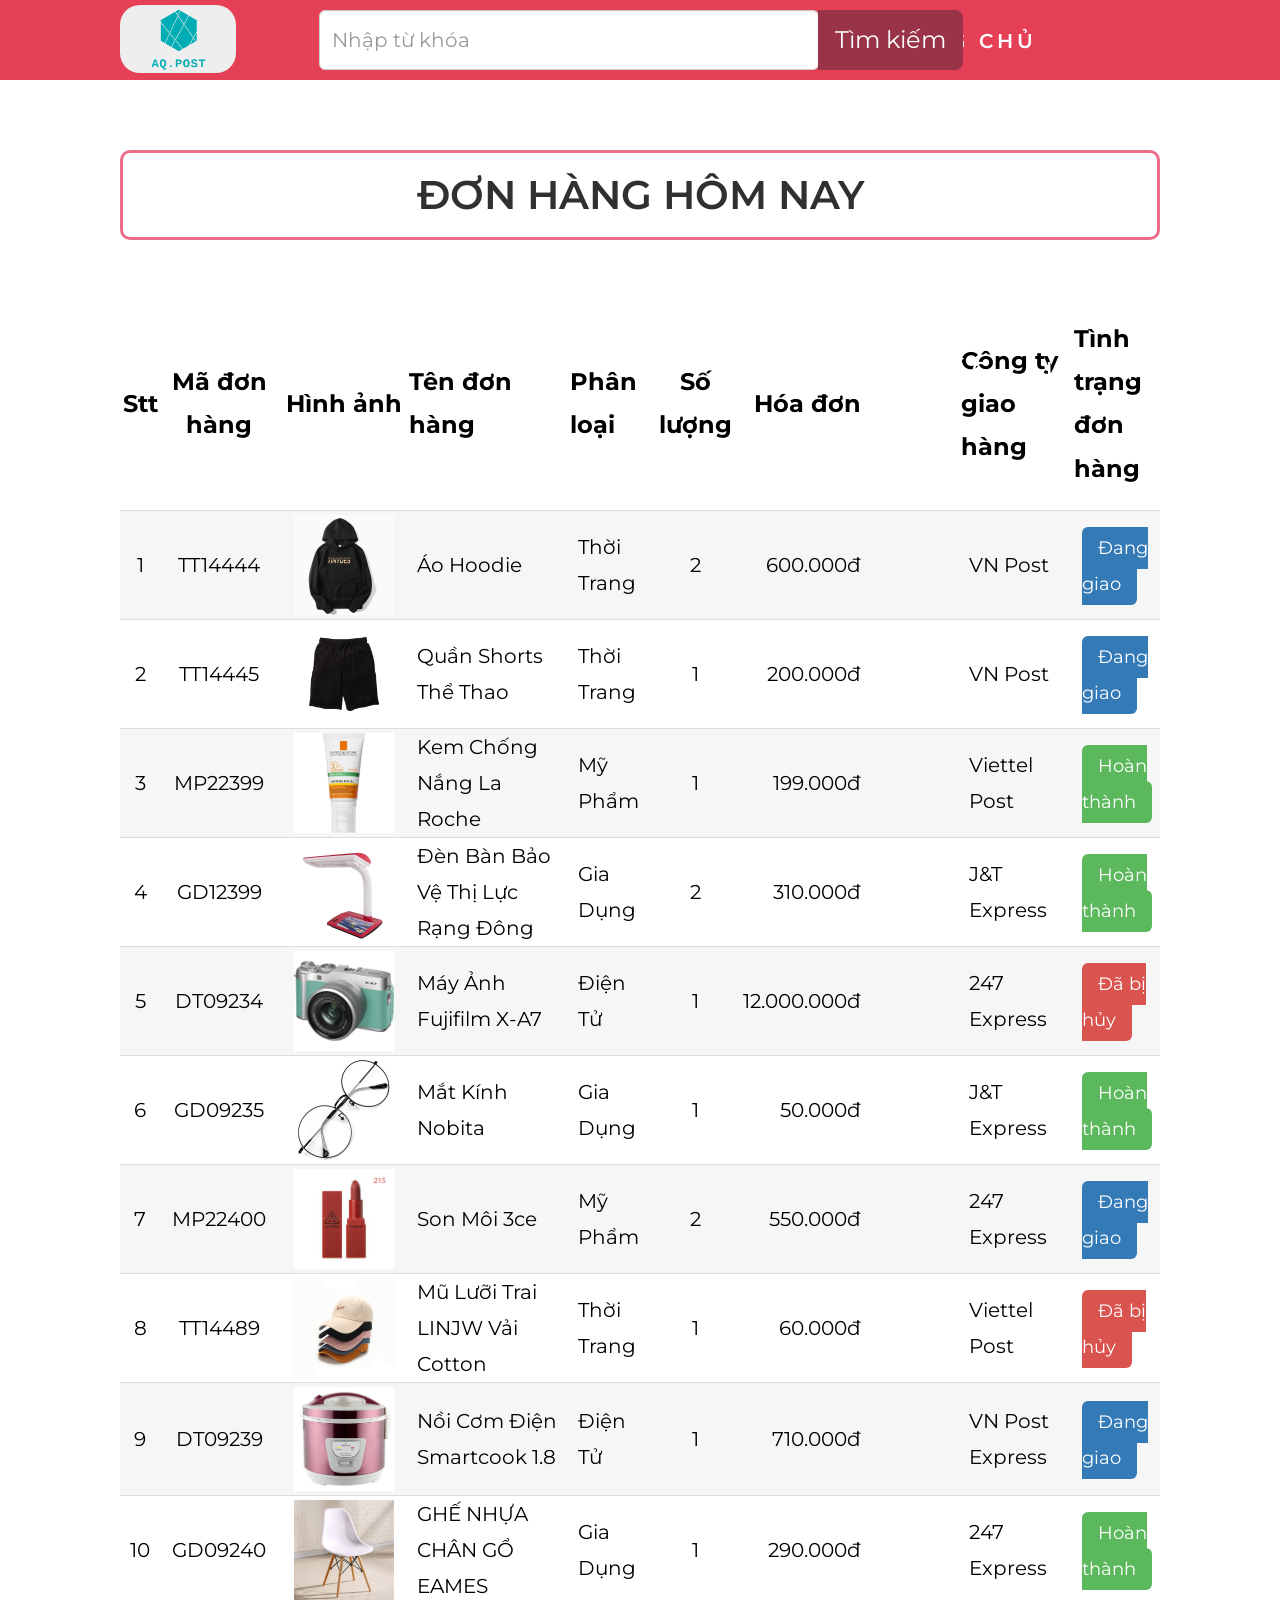
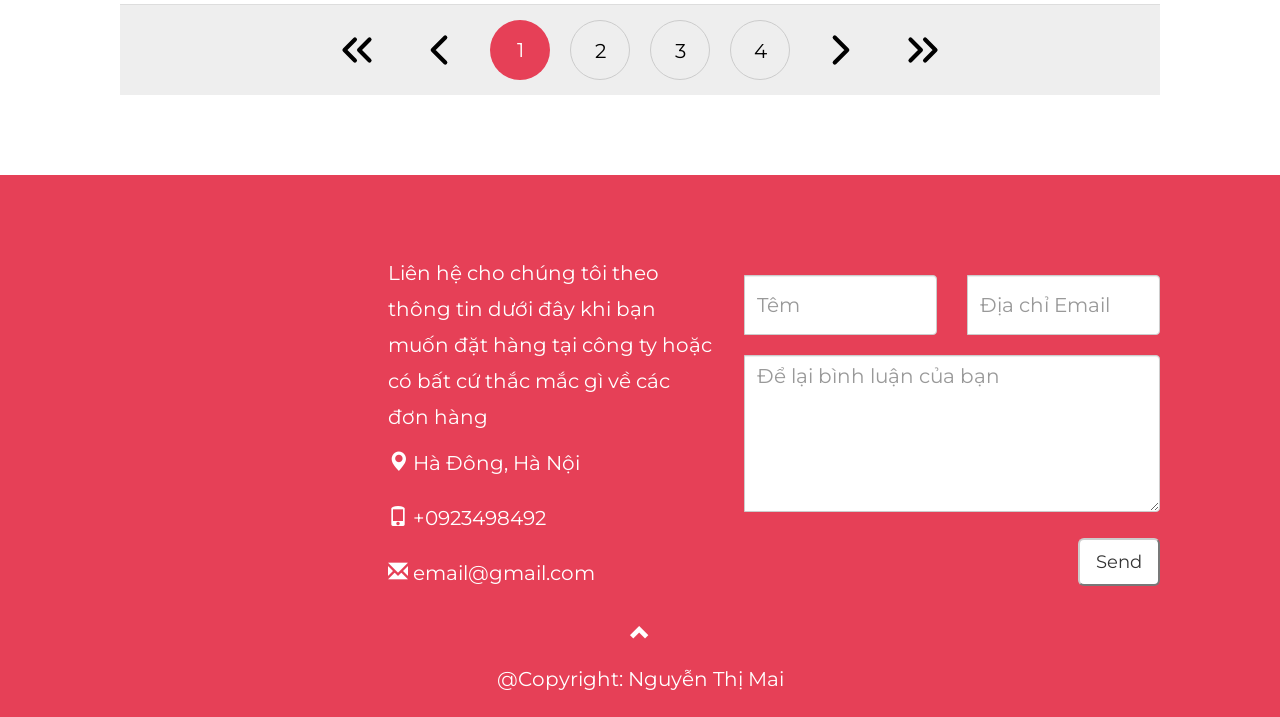
<file: list_order.html>
<!DOCTYPE html>
<html lang="en">
<head>
  <title>Ex_2</title>
  <meta charset="utf-8">
  <meta name="viewport" content="width=device-width, initial-scale=1">
  <link rel="shortcut icon" href="./assets/img/Screenshot (597).png" type="image/x-icon">
  <link rel="stylesheet" href="https://maxcdn.bootstrapcdn.com/bootstrap/3.4.1/css/bootstrap.min.css">
  <link href="https://fonts.googleapis.com/css?family=Montserrat" rel="stylesheet" type="text/css">
  <link href="https://fonts.googleapis.com/css?family=Lato" rel="stylesheet" type="text/css">
  <script src="https://ajax.googleapis.com/ajax/libs/jquery/3.5.1/jquery.min.js"></script>
  <script src="https://maxcdn.bootstrapcdn.com/bootstrap/3.4.1/js/bootstrap.min.js"></script>
  <link rel="stylesheet" href="https://cdnjs.cloudflare.com/ajax/libs/font-awesome/6.0.0-beta2/css/all.min.css" integrity="sha512-YWzhKL2whUzgiheMoBFwW8CKV4qpHQAEuvilg9FAn5VJUDwKZZxkJNuGM4XkWuk94WCrrwslk8yWNGmY1EduTA==" crossorigin="anonymous" referrerpolicy="no-referrer" />
  <link rel="stylesheet" href="./assets/css/main.css">

</head>
<body>

<header style="margin-bottom: 50px;">
  <nav  id="js-nav" class="navbar navbar-fixed-top">
    <div class="navbar-header">
         <img class="logo"   src="./assets/img/Screenshot (596).png" alt="">
    </div>
   <div class="m-flex">
    <form class="form-inline">
      <div class="input-group">
        <input type="email" class="form-control" style="width: 500px !important; margin-left: 150px; border-radius: 6px !important; overflow: hidden;" placeholder="Nhập từ khóa" required>
              <div class="input-group-btn">
                <button type="button" class="btn btn-lg" style="color: #fff; font-size: 24px !important;">Tìm kiếm</button>
              </div>
      </div>
    </form>
    <div id="myNavbar">
      <ul class="nav navbar-nav navbar-right m-nav">
        <li><a href="index.html">TRANG CHỦ</a></li>
        <li ><a id="js-login" style="cursor: pointer;">ĐĂNG NHẬP</a></li>
        <li><a href="statistical.html">THỐNG KÊ</a></li>
        <li><a href="#orderlist">ĐƠN HÀNG</a></li>
        <li><a href="index.html">ĐỐI TÁC</a></li>
        <li><a href="#contact">LIÊN HỆ</a></li>
      </ul>
    </div>
   </div>
</nav>
</header>
      

  

<div class="text-center container-fluid " style="background-color: #fff;">
  <h2>Đơn hàng hôm nay</h2>
  <br>
    <table class="m-table">
      <table class="m-table">
        <thead>
          <tr>
            <th class="text-center" style="width: 70px;">Stt</th>
            <th class="text-center" style="width: 170px;" >Mã đơn hàng</th>
            <th class="text-center" style="width: 240px;">Hình ảnh</th>
            <th class="text-left" style="width: 400px;" >Tên đơn hàng</th>
            <th class="text-left" style="width: 150px;"> Phân loại</th>
            <th class="text-center" style="width: 120px;">Số lượng</th>
            <th class="text-right" style="width: 200px; padding-right: 100px;">Hóa đơn</th>
            <th class="text-left" style="width: 250px;">Công ty giao hàng</th>
            <th class="text-left" >Tình trạng đơn hàng</th>
           </tr>
        </thead>
        <tbody>
            <tr>
                <td class="text-center">1</td>
                <td class="text-center">TT14444</td>
                <td class="text-center"><img src="./assets/img/HX056D.jpg" alt=""></td>
                <td class="text-left m-td-capi" >Áo Hoodie</td>
                <td class="text-left m-td-capi">Thời trang</td>
                <td class="text-center">2</td>
                <td class="text-right" style="padding-right: 100px;">600.000đ</td>
                <td class="text-left">VN Post</td>
                <td class="text-left"><a href="order_item.html"  class="m-btn btn-lg btn-primary">Đang giao</a></td>
            </tr>
            <tr>
              <td class="text-center">2</td>
              <td class="text-center">TT14445</td>
              <td class="text-center"><img src="./assets/img/2102b6474_black.1.png" alt=""></td>
              <td class="text-left m-td-capi">Quần Shorts Thể Thao</td>
              <td class="text-left m-td-capi">Thời trang</td>
              <td class="text-center">1</td>
              <td class="text-right" style="padding-right: 100px;">200.000đ</td>
              <td class="text-left">VN Post</td>
              <td class="text-left"><a href="order_item.html"  class="m-btn btn-lg btn-primary">Đang giao</a></td>
          </tr>
          <tr>
            <td class="text-center">3</td>
            <td class="text-center">MP22399</td>
            <td class="text-center"><img src="./assets/img/shopping (1).png" alt=""></td>
            <td class="text-left m-td-capi">Kem Chống Nắng La Roche</td>
            <td class="text-left m-td-capi">Mỹ phẩm</td>
            <td class="text-center">1</td>
            <td class="text-right" style="padding-right: 100px;">199.000đ</td>
            <td class="text-left">Viettel Post</td>
            <td class="text-left"><a href="order_item.html" class="m-btn btn-lg btn-success">Hoàn thành</a></td>
           </tr>
            <tr>
              <td class="text-center">4</td>
              <td class="text-center">GD12399</td>
              <td class="text-center"><img src="./assets/img/3b067aa94ac0f698292b8e5e42c1d2a7.jpg" alt=""></td>
              <td class="text-left m-td-capi">Đèn bàn bảo vệ thị lực Rạng Đông</td>
              <td class="text-left m-td-capi">Gia dụng</td>
              <td class="text-center">2</td>
              <td class="text-right" style="padding-right: 100px;">310.000đ</td>
              <td class="text-left">J&T Express</td>
              <td class="text-left"><a href="order_item.html" class="m-btn btn-lg btn-success">Hoàn thành</a></td>
            </tr>
            <tr>
              <td class="text-center">5</td>
              <td class="text-center">DT09234</td>
              <td class="text-center"><img src="./assets/img/fujifilm-x-a7-mint-500x500.jpg" alt=""></td>
              <td class="text-left m-td-capi">Máy ảnh Fujifilm X-A7</td>
              <td class="text-left m-td-capi">Điện tử</td>
              <td class="text-center">1</td>
              <td class="text-right" style="padding-right: 100px;">12.000.000đ</td>
              <td class="text-left">247 Express </td>
              <td class="text-left"><a href="order_item.html"  class="m-btn btn-lg btn-danger">Đã bị hủy</a></td>
            </tr>
            <tr>
                <td class="text-center">6</td>
                <td class="text-center">GD09235</td>
                <td class="text-center"><img src="./assets/img/de20af10dbf76fe215e065dfb3bc0b6d.png.png" alt=""></td>
                <td class="text-left m-td-capi">Mắt kính Nobita</td>
                <td class="text-left m-td-capi">Gia dụng</td>
               <td class="text-center">1</td>
                <td class="text-right" style="padding-right: 100px;">50.000đ</td>
                <td class="text-left">J&T Express </td>
                <td class="text-left"><a href="order_item.html" class="m-btn btn-lg btn-success">Hoàn thành</a></td>
              </tr>
              <tr>
                <td class="text-center">7</td>
                <td class="text-center">MP22400</td>
                <td class="text-center"><img src="./assets/img/tải xuống.jpg" alt=""></td>
                <td class="text-left m-td-capi">Son môi 3ce</td>
                <td class="text-left m-td-capi">mỹ phẩm</td>
                 <td class="text-center">2</td>
                <td class="text-right" style="padding-right: 100px;">550.000đ</td>
                <td class="text-left">247 Express </td>
                <td class="text-left"><a href="order_item.html"  class="m-btn btn-lg btn-primary">Đang giao</a></td>
              </tr>
              <tr>
                <td class="text-center">8</td>
                <td class="text-center">TT14489</td>
                <td class="text-center"><img src="./assets/img/bac8205acc789b80eaede00b8eb6e140.jpg" alt=""></td>
                <td class="text-left m-td-capi">Mũ Lưỡi Trai LINJW Vải Cotton</td>
                <td class="text-left m-td-capi">Thời trang</td>
               <td class="text-center">1</td>
                <td class="text-right" style="padding-right: 100px;">60.000đ</td>
                <td class="text-left">Viettel Post </td>
                <td class="text-left"><a href="order_item.html"  class="m-btn btn-lg btn-danger">Đã bị hủy</a></td>
              </tr>
              <tr>
                <td class="text-center">9</td>
                <td class="text-center">DT09239</td>
                <td class="text-center"><img src="./assets/img/20191016162645_1791.jpg" alt=""></td>
                <td class="text-left m-td-capi">Nồi cơm điện Smartcook 1.8</td>
                <td class="text-left m-td-capi">Điện tử</td>
               <td class="text-center">1</td>
                <td class="text-right" style="padding-right: 100px;">710.000đ</td>
                <td class="text-left">VN Post Express </td>
                <td class="text-left"><a href="order_item.html"  class="m-btn btn-lg btn-primary">Đang giao</a></td>
              </tr>
              <tr>
                <td class="text-center">10</td>
                <td class="text-center">GD09240</td>
                <td class="text-center"><img src="./assets/img/ghe-nhua-chan-go-eames-trang-1_c39e0ca6959c41bcac18f8b5544a959a_grande (1).jpg" alt=""></td>
                <td class="text-left m-td-capi">GHẾ NHỰA CHÂN GỔ EAMES</td>
                <td class="text-left m-td-capi">Gia dụng</td>
               <td class="text-center">1</td>
                <td class="text-right" style="padding-right: 100px;">290.000đ</td>
                <td class="text-left">247 Express </td>
                <td class="text-left"><a href="order_item.html" class="m-btn btn-lg btn-success">Hoàn thành</a></td>
              </tr>
        </tbody>
    </table>
    <div class="m-paging " >
        <div class="m-paging-center center-block">
            <div class="m-paging-first"></i></div>
            <div class="m-paging-prev"></div>
            <div class="m-paging-number">
                <span class="m-paging-number-item m-paging-number-item-active">1</span>
                <span class="m-paging-number-item">2</span>
                <span class="m-paging-number-item">3</span>
                <span class="m-paging-number-item">4</span>
            </div>
            <div class="m-paging-next"></div>
            <div class="m-paging-last"></div>
        </div>
      
    </div>
</div>


<footer>
  <div id="contact" class="container-fluid bg-grey">
    <div class="row">
      <div class="col-sm-3">
        <iframe src="https://www.google.com/maps/embed?pb=!1m18!1m12!1m3!1d14901.210216885887!2d105.77917022582575!3d20.98050577639076!2m3!1f0!2f0!3f0!3m2!1i1024!2i768!4f13.1!3m3!1m2!1s0x3135accdd8a1ad71%3A0xa2f9b16036648187!2zSOG7jWMgdmnhu4duIEPDtG5nIG5naOG7hyBCxrB1IGNow61uaCB2aeG7hW4gdGjDtG5n!5e0!3m2!1svi!2s!4v1636470025033!5m2!1svi!2s" width="380" height="350" style="border:0;" allowfullscreen="" loading="lazy"></iframe>
      </div>
      <div class="m-contact col-sm-4">
        <p>Liên hệ cho chúng tôi theo thông tin dưới đây khi bạn muốn đặt hàng tại công ty hoặc có bất cứ thắc mắc gì về các đơn hàng</p>
        <p><span class="glyphicon glyphicon-map-marker"></span> Hà Đông, Hà Nội</p>
        <p><span class="glyphicon glyphicon-phone"></span> +0923498492</p>
        <p><span class="glyphicon glyphicon-envelope"></span> email@gmail.com</p>
      </div>
      <div class="col-sm-5">
        <div class="row">
          <div class="col-sm-6 form-group">
            <input class="form-control" id="name" name="name" placeholder="Têm" type="text" required>
          </div>
          <div class="col-sm-6 form-group">
            <input class="form-control" id="email" name="email" placeholder="Địa chỉ Email" type="email" required>
          </div>
        </div>
        <textarea class="form-control" id="comments" name="comments" placeholder="Để lại bình luận của bạn" rows="5"></textarea><br>
        <div class="row">
          <div class="col-sm-12 form-group">
            <button class="btn-group-lg btn-default btn-lg pull-right" type="submit">Send</button>
          </div>
        </div>
      </div>
    </div>
    <div class="text-center">
      <a href="#myPage" title="To Top">
        <span class="glyphicon glyphicon-chevron-up"></span>
      </a>
      <p>@Copyright: Nguyễn Thị Mai </p>
    </div>
  </div>
</footer>

<!-- LOGIN MODAL -->
<div class="wrap" id="js-login-modal">
  <div   id="js-form" class="form-area container">
    <div class="d-flex text-center">
        <h2>ĐĂNG NHẬP</h2>
    </div>
    <!-- form đăng nhập -->
    <div class="d-flex text-center form_container">
        <form>
            <!-- tên đăng nhập -->
            <div class="form-group form-inline ">
                <span class="input-group-text"><i class="fa fa-user"></i></span>
                <input class="form-control input_user" name="" placeholder="Tên đăng nhập" type="text" value="">
            </div>
            <!-- mật khẩu -->
            <div class="form-group form-inline ">
                <span class="input-group-text"><i class="fa fa-key"></i></span>
                <input class="form-control input_pass" name="" placeholder="Mật khẩu" type="password" value="">
            </div>
            <!-- lưu đăng nhập -->
            <div class="form-group custom-control custom-checkbox">
                <input class="custom-control-input" id="customControlInline" type="checkbox" style="width: 20px;height: 20px;"> 
                <label class="custom-control-label" for="customControlInline" style="font-size: 20px; margin-left: 4px;">Lưu đăng nhập</label>
            </div>
            <!-- đăng nhập button -->
            <div class="d-flex text-center mt-3 login_container">
                <button class="btn-group-lg btn-lg login_btn" style="margin-bottom: 20px; width: 82%;" name="button" type="button">Đăng nhập</button>
            </div>
        </form>
    </div>
    <!-- chưa có tài khoản -->
    <div class="mt-4" style="font-size: 20px;">
        <div class="d-flex text-center links" >
            Chưa có tài khoản?
            <a class="ml-2" href="#">Đăng ký</a>
        </div>
        <div class="d-flex text-center links">
            <a href="#">Quên mật khẩu?</a>
        </div>
    </div>
</div>
</div>

<script src="./assets/js/main.js"></script>
</body>
</html>
</file>
<file: assets/css/main.css>
@import url(./bootstrap.css);
@import url(./login.css);
@import url(./table.css);
@import url(./paging.css);
@import url(./sidebar.css);


body{
  color: #000;
  background-color: #fff !important;
}

:root{
  --main-color:#e64057;
  --bold-color: #993348;
  --fade-color: #fa938a;
  --fade-color-sub: #eb6d88;
}
/* header ---------------------------- */
.logo{
  width: 116px;
  border-radius: 20px;
  margin: 5px 120px;
}

.navbar{
  height: 80px;
}

#myNavbar{
  font-size: 20px;
  font-weight: 600;
  padding-right: 120px;
}

.m-nav{
  height: 80px;
}


.m-nav li a{
  height: 100%;
  padding: 0 30px;
  line-height: 82px;
}

.m-flex{
  display: flex;
  justify-content: space-between;
}
.m-flex #myNavbar{
  flex: 1;
}
.m-flex #myNavbar a{
  padding:0 20px;

}
.m-flex .form-inline{
  width: 500px;
  position: relative;
  bottom: 20px;
  right: 40px;
}


.js-login:hover{
  cursor: pointer !important;
}


.jumbotron{
  padding-top: 150px;
}




.form-inline{
  margin-top: 30px;
}
.input-group{
  border-radius: 8px;
  overflow: hidden;
}
.form-control{
  height: 60px;
  font-size: 20px;
}

.jumbotron .btn{
  font-size: 30px !important;
  text-transform: uppercase;
}

header .btn{
  height: 60px;
  background-color: var(--bold-color);
  font-size: 18px;
}


.btn:hover{
  background-color: rgba(153,51,72,0.7);
  color: #fff;
}
/* content------------------------------------------------ */



/* introduce--------------------------- */
.m-introduce-header{
  line-height: 1.66;
  font-size: 26px;
  padding: 0;
  margin: 0;
}

.m-introduce-item{
  font-size: 22px;
  padding: 10px 0;
  display: flex;
  align-items: center;
}

.m-introduce-item i{
  color: var(--main-color);
  font-size: 40px;
  padding-right: 10px;
}



h2{
  font-size: 40px;
  border: 3px solid var(--fade-color-sub);
  padding: 20px 0;
  border-radius: 10px;
  text-align: center;
}

.container-fluid{
  padding: 80px 120px;
  width: 2200px;
  max-width: 100%;

}

/* partner----------------------------- */
#partner img{
  width: 85%;
  padding-top: 30px;
  padding-bottom: 10px;
}

.m-partner-item{
  border-radius: 20px;
  padding-bottom: 30px;
 }
 .m-partner-item:hover{
   transform: scale(1.1);
   cursor: pointer;

 }

.m-partner-name{
  font-size: 30px;
  font-weight: bold;
}

.m-partner-subtitle{
  font-size: 20px;
}

#orderlist{
  padding-bottom: 80px;
}

.m-see-more{
  height: 70px;
  width: 100%;
}

.m-btn-more{
  padding:16px 40px; 
  font-size: 32px; 
  border-radius: 30px; 
  border: 4px #fff solid;
  margin: 30px 0 60px 0;
}




/* slider----------------------- */

.m-slider-header{
  font-size: 36px;
  font-weight: bold;
}

.m-slider-text{
  margin: 0 !important;
  font-size: 24px !important;
}

.m-slider-img{
  margin-top: 10px;
  width: 100% !important;
  border-radius: 100px;
}








/* footer------------------------------------------------ */
footer {
  background-color: var(--main-color);
  z-index: 100;
  position: relative;
}
#contact{
  background-color: var(--main-color);
  color: #fff;
  font-size: 20px;
}
#contact.container-fluid{
  padding-bottom: 10px;
} 

#contact button{
  margin-top: -30px;
}
.m-contact .glyphicon{
  color: #fff;
  font-size: 20px;
}

.glyphicon-chevron-up{
  color: #fff !important;
}
</file>
